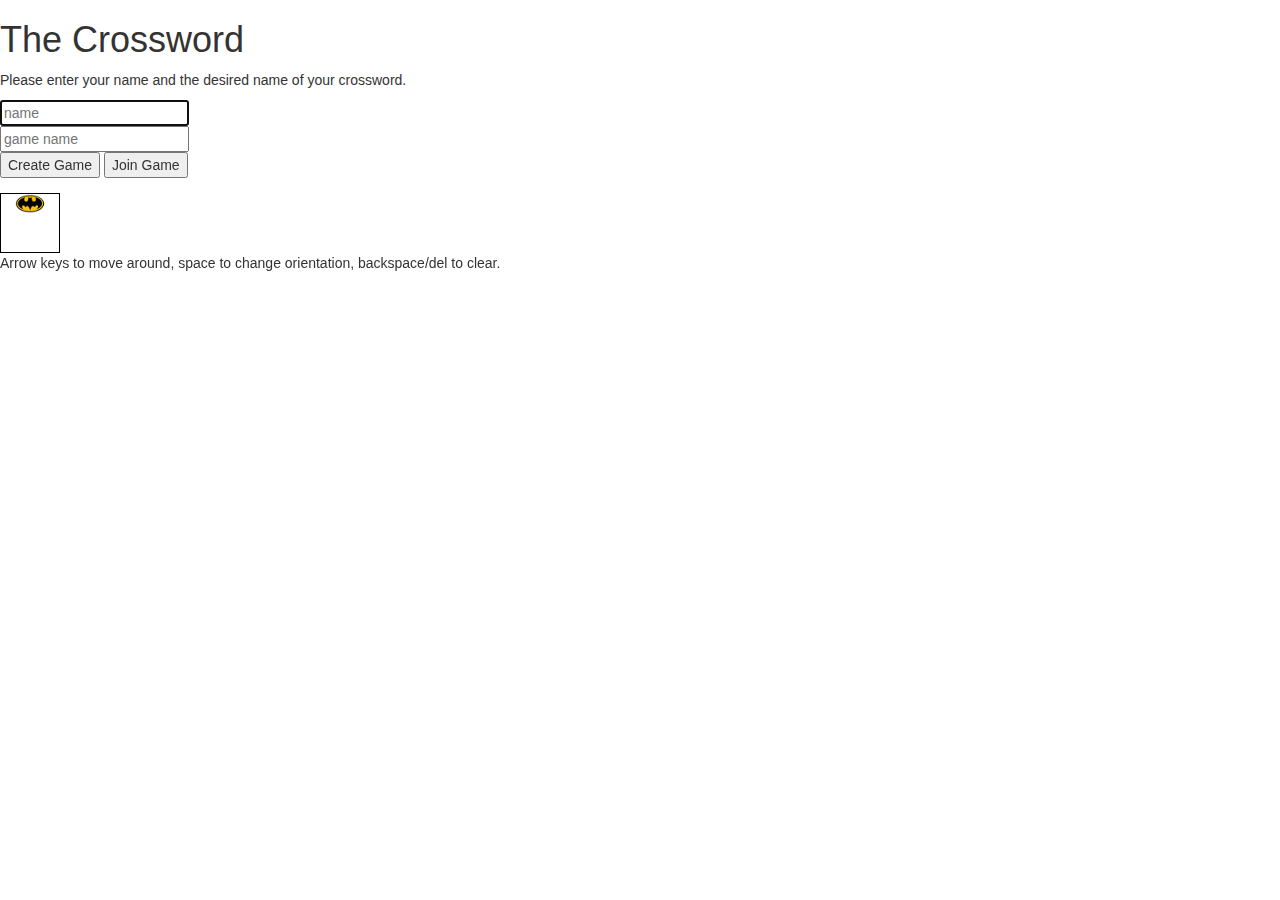
<file: front/index.html>
<!DOCTYPE html>
<html>
<head>
  <meta charset="UTF-8">
  <link rel="stylesheet" type="text/css" href="style.css"/>
  <link rel="stylesheet" type="text/css" href="bootstrap.min.css"/>
  <title>Crosswords: New Game</title>
</head>
<body>
  <script src="jquery-1.12.3.min.js"></script>
  <h1>The Crossword</h1>

  <p>Please enter your name and the desired name of your crossword.</p>

  <div id="nameFormContainer" class="form-group">
    <div id="nameForm" class="form-inline">
      <input type="text" name="name" placeholder="name" autofocus><br>
      <input type="text" name="gameName" placeholder="game name"><br>
      <button onclick="createGame()">Create Game</button>
      <button onclick="joinGame()">Join Game</button>
    </div>
  </div>
  <div class="container" id="containerId">
    <!-- here is where the script puts the crossword-->
  </div>

  <!-- the batman symbol -->
  <div class="square" onclick="batman()"><img src="images/batman.png"/></div>
  <br style="clear:left" />
  <p>Arrow keys to move around, space to change orientation, backspace/del to clear.</p>
  
  <script src="objects.js"></script>
  <script src="testcrossword.js"></script>
  <script src="crossword.js"></script>
  <script src="inputhandling.js"></script> 

  <script type="text/javascript">
var socket = null;
try {
  var socketAddr = "ws://" + window.location.hostname + ":8080/ws";
  socket = new WebSocket(socketAddr);
}
catch(err) {
  console.log("WS ERROR: " + err.message);
}
function initGame() {

  var name = $("#nameFormContainer").find("input[name='name']").val();
  var gameName = $("#nameFormContainer").find("input[name='gameName']").val();

  Crossword.initialize(gameName, name, socket);
  document.onkeydown = checkKey;

  $("#nameFormContainer").text("Hello, " + Crossword.playerName + ", your crossword's id is: " + Crossword.gameId);

}
  </script>

</body>
</html>
</file>
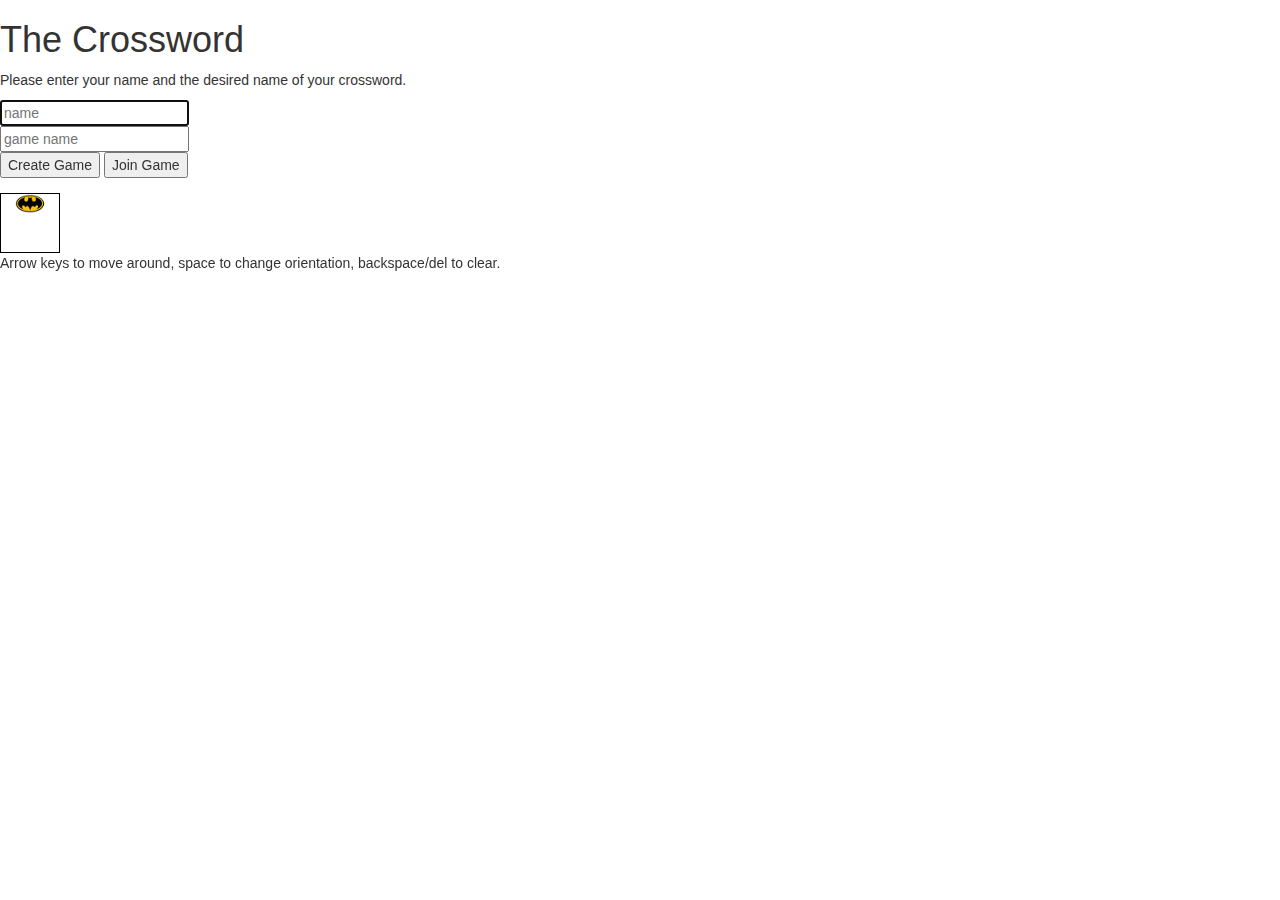
<file: static/index.html>
<!DOCTYPE html>
<html>
<head>
  <meta charset="UTF-8">
  <link rel="stylesheet" type="text/css" href="assets/style.css"/>
  <link rel="stylesheet" type="text/css" href="assets/bootstrap.min.css"/>
  <title>Crosswords: New Game</title>
</head>
<body>
  <script src="assets/jquery-1.12.3.min.js"></script>
  <h1>The Crossword</h1>

  <p>Please enter your name and the desired name of your crossword.</p>

  <div id="nameFormContainer" class="form-group">
    <div id="nameForm" class="form-inline">
      <input type="text" name="name" placeholder="name" autofocus><br>
      <input type="text" name="gameName" placeholder="game name"><br>
      <button onclick="createGame()">Create Game</button>
      <button onclick="joinGame()">Join Game</button>
    </div>
  </div>
  <div class="container" id="containerId">
    <!-- here is where the script puts the crossword-->
  </div>

  <!-- the batman symbol -->
  <div class="square" onclick="batman()"><img src="assets/images/batman.png"/></div>
  <br style="clear:left" />
  <p>Arrow keys to move around, space to change orientation, backspace/del to clear.</p>
  
  <script src="assets/objects.js"></script>
  <script src="assets/testcrossword.js"></script>
  <script src="assets/crossword.js"></script>
  <script src="assets/inputhandling.js"></script> 

  <script type="text/javascript">
var socket = null;
try {
  var socketAddr = "ws://" + window.location.hostname + ":8080/ws";
  socket = new WebSocket(socketAddr);
}
catch(err) {
  console.log("WS ERROR: " + err.message);
}
function initGame() {

  var name = $("#nameFormContainer").find("input[name='name']").val();
  var gameName = $("#nameFormContainer").find("input[name='gameName']").val();

  Crossword.initialize(gameName, name, socket);
  document.onkeydown = checkKey;

  $("#nameFormContainer").text("Hello, " + Crossword.playerName + ", your crossword's id is: " + Crossword.gameId);

}
  </script>

</body>
</html>
</file>
<file: front/style.css>
body {
  background-color: #FFFFFF;
  font-family: arial;
}

div.container {
}

div.square {
  background-color: #FFFFFF;
  border-style: solid;
  border-width: 1px;
  border-color: #000000;
  width: 60px;
  height: 60px;
  text-transform: uppercase;
  text-align: center;
  float: left;
  font-size: 1px;
  line-height: 1px;
}

div.bigtext {
  font-size: 48px;
  line-height: 60px;
}

div.half_square {
  background-color: #FFFFFF;
  border-style: solid;
  border-width: 1px;
  border-color: #000000;
  width: 100%;
  height: 28px;
  float: left;
}

div.empty_square {
  background-color: #252525;
  border-style: solid;
  border-width: 1px;
  border-color: #000000;
  width: 60px;
  height: 60px;
  float: left;
}

div.clue {
  display: inline-block;
  vertical-align: middle;
  font-size: 8px;
  line-height: normal;
}


div.active {
  background-color: #FFCC00;
}

div.active_path {
  background-color: #FFEEBB;
}

p {
  font-family: Arial;
  font-size: 14px;
}
</file>
<file: static/assets/style.css>
body {
  background-color: #FFFFFF;
  font-family: arial;
}

div.container {
}

div.square {
  background-color: #FFFFFF;
  border-style: solid;
  border-width: 1px;
  border-color: #000000;
  width: 60px;
  height: 60px;
  text-transform: uppercase;
  text-align: center;
  float: left;
  font-size: 1px;
  line-height: 1px;
}

div.bigtext {
  font-size: 48px;
  line-height: 60px;
}

div.half_square {
  background-color: #FFFFFF;
  border-style: solid;
  border-width: 1px;
  border-color: #000000;
  width: 100%;
  height: 28px;
  float: left;
}

div.empty_square {
  background-color: #252525;
  border-style: solid;
  border-width: 1px;
  border-color: #000000;
  width: 60px;
  height: 60px;
  float: left;
}

div.clue {
  display: inline-block;
  vertical-align: middle;
  font-size: 8px;
  line-height: normal;
}


div.active {
  background-color: #FFCC00;
}

div.active_path {
  background-color: #FFEEBB;
}

p {
  font-family: Arial;
  font-size: 14px;
}
</file>
